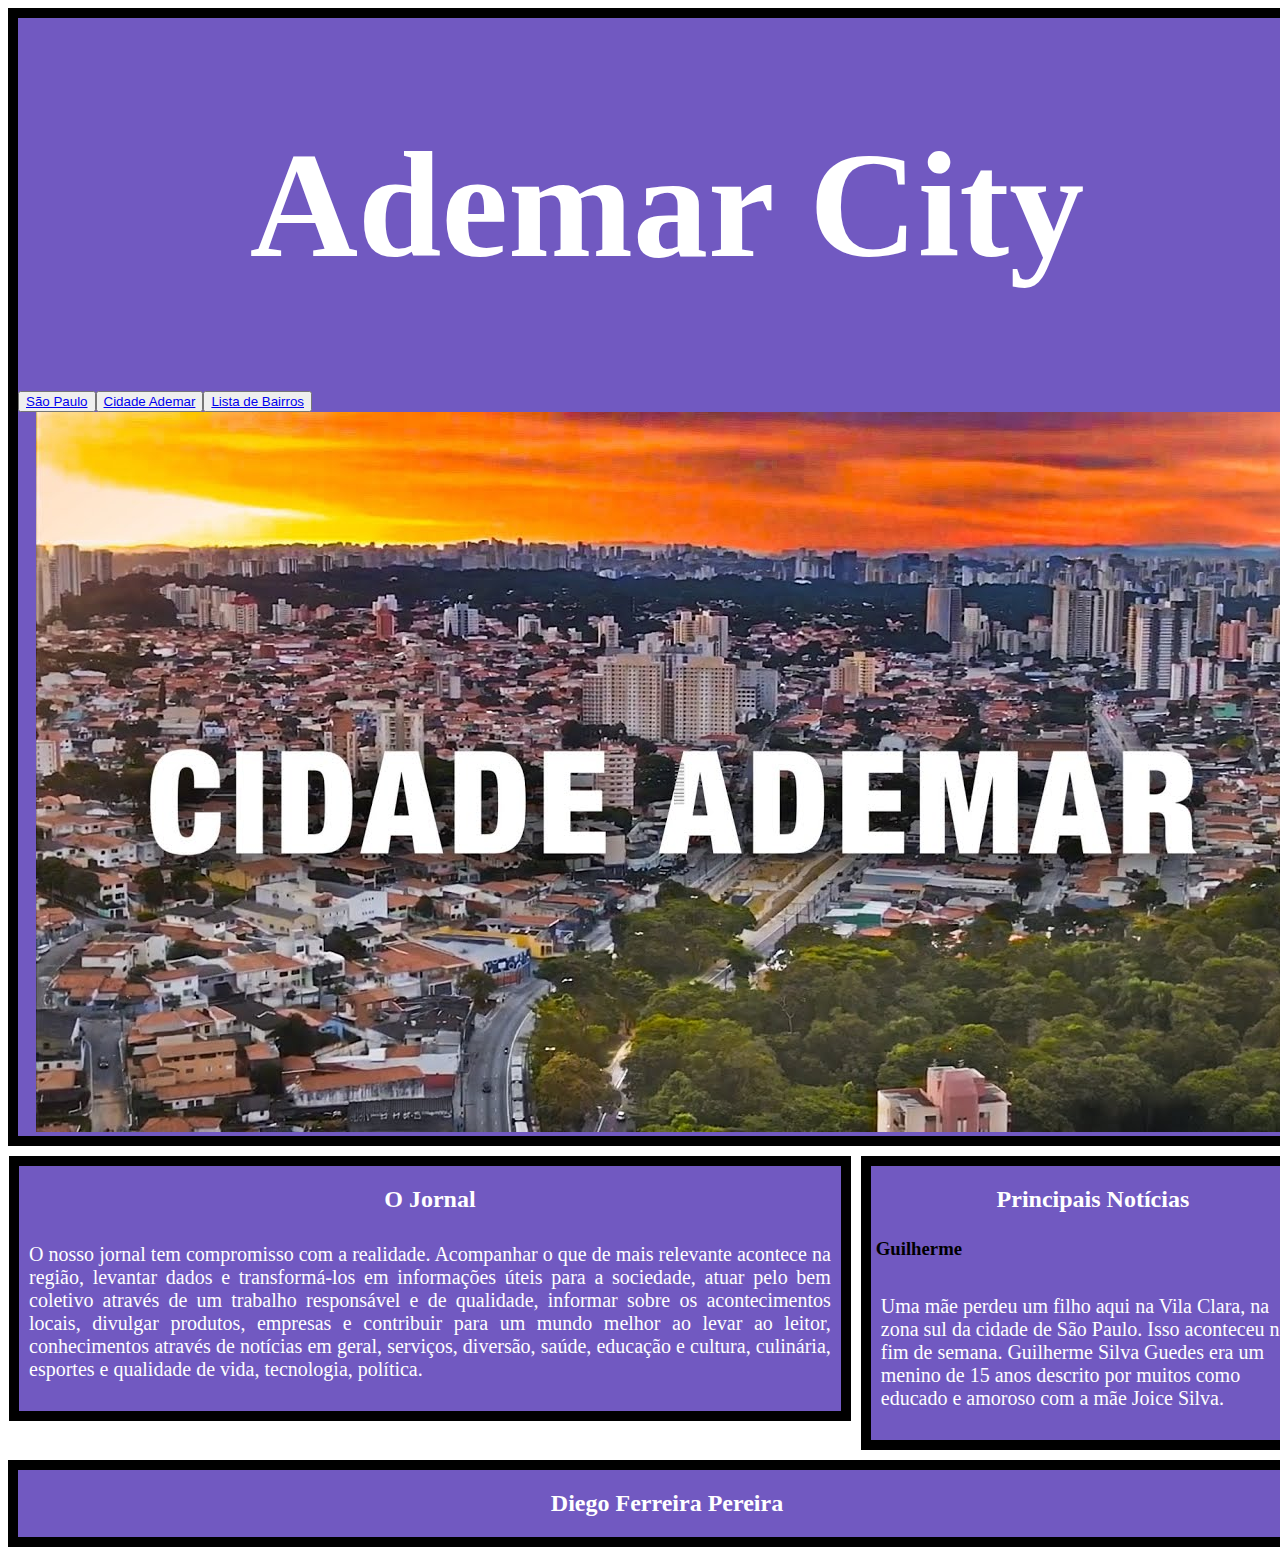
<file: index.html>
<!DOCTYPE html>
<html lang="en">
<head>
    <meta charset="UTF-8">
    <meta name="viewport" content="width=device-width, initial-scale=1.0">
    <title>Cidade Ademar News</title>
    <link rel="stylesheet" href="style.css">
</head>

<body class="layout">
   
    <header class="grid grid-header">
     
           <h1> Ademar City</h1>
           <nav>
            
              <a href="saopaulo.html"><button>São Paulo</a>   
              <a href="cidadeademar.html"><button> Cidade Ademar</a>
              <a href="listadebairros.html"><button> Lista de Bairros</a>
            
          </nav>
          
        <section class="cartao"> 
            <div class="fotoprincipal">
            <img src="foto8.jpg" alt="foto8">
        </div>
            
    
       
    </header>
    
    <main class="grid grid-main"><h2> O Jornal</h2>
    <p>O nosso jornal tem compromisso com a realidade. Acompanhar o que de mais relevante acontece na região, levantar dados e transformá-los em informações úteis para a sociedade, atuar pelo bem coletivo através de um trabalho responsável e de qualidade, informar sobre os acontecimentos locais, divulgar produtos, empresas e contribuir para um mundo melhor ao levar ao leitor, conhecimentos através de notícias em geral, serviços, diversão, saúde, educação e cultura, culinária, esportes e qualidade de vida, tecnologia, política.</p> 
    
   
    </main>
   
    <aside class="grid grid-aside"><h2> Principais Notícias</h2>
        <h3>Guilherme</h3>
        <p> Uma mãe perdeu um filho aqui na Vila Clara, na zona sul da cidade de São Paulo. Isso aconteceu no fim de semana. Guilherme Silva Guedes era um menino de 15 anos descrito por muitos como educado e amoroso com a mãe Joice Silva.</p>

            
            
            
        
    </aside>

    
    
    <footer class="grid grid-footer">
        <h2>Diego Ferreira Pereira</h2>
    </footer>
    
</body>
</html>
</file>
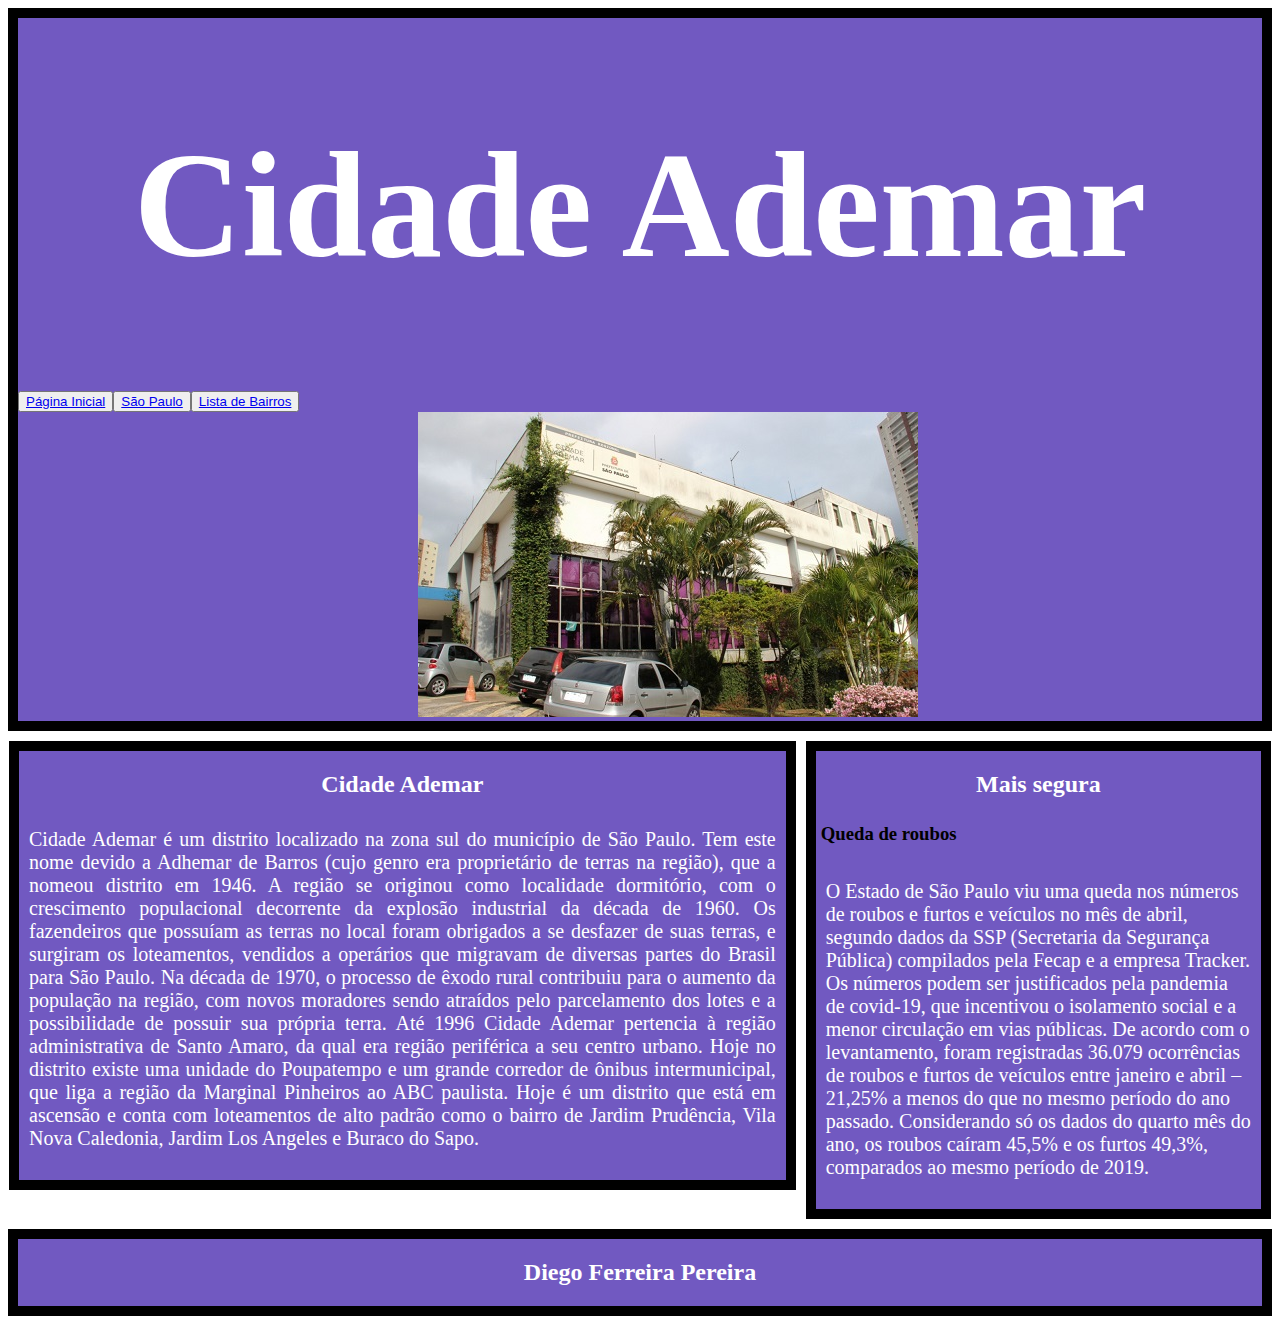
<file: cidadeademar.html>
<!DOCTYPE html>
<html lang="en">
<head>
    <meta charset="UTF-8">
    <meta name="viewport" content="width=device-width, initial-scale=1.0">
    <title>Cidade Ademar</title>
    <link rel="stylesheet" href="style.css">
</head>

<body class="layout">
   
    <header class="grid grid-header">
     
           <h1>Cidade Ademar</h1>
           <nav>
                <a href="index.html"><button>Página Inicial</a>
              <a href="saopaulo.html"><button>São Paulo</a>   
              <a href="listadebairros.html"><button> Lista de Bairros</a>
            
          </nav>
          
        <section class="cartao1"> 
            <div class="fotocidadeademar">
            <img src="foto11.jpg" alt="foto11">
        </div>
            
    
       
    </header>
    
    <main class="grid grid-main"><h2>Cidade Ademar</h2>
        <p>Cidade Ademar é um distrito localizado na zona sul do município de São Paulo. Tem este nome devido a Adhemar de Barros (cujo genro era proprietário de terras na região), que a nomeou distrito em 1946.

            A região se originou como localidade dormitório, com o crescimento populacional decorrente da explosão industrial da década de 1960. Os fazendeiros que possuíam as terras no local foram obrigados a se desfazer de suas terras, e surgiram os loteamentos, vendidos a operários que migravam de diversas partes do Brasil para São Paulo.
            
            Na década de 1970, o processo de êxodo rural contribuiu para o aumento da população na região, com novos moradores sendo atraídos pelo parcelamento dos lotes e a possibilidade de possuir sua própria terra.
            
            Até 1996 Cidade Ademar pertencia à região administrativa de Santo Amaro, da qual era região periférica a seu centro urbano.
            
            Hoje no distrito existe uma unidade do Poupatempo e um grande corredor de ônibus intermunicipal, que liga a região da Marginal Pinheiros ao ABC paulista.
            
            Hoje é um distrito que está em ascensão e conta com loteamentos de alto padrão como o bairro de Jardim Prudência, Vila Nova Caledonia, Jardim Los Angeles e Buraco do Sapo.</p>
    
   
    </main>
   
    <aside class="grid grid-aside"><h2>Mais segura</h2>
        <h3>Queda de roubos</h3>
        <p> O Estado de São Paulo viu uma queda nos números de roubos e furtos e veículos no mês de abril, segundo dados da SSP (Secretaria da Segurança Pública) compilados pela Fecap e a empresa Tracker. Os números podem ser justificados pela pandemia de covid-19, que incentivou o isolamento social e a menor circulação em vias públicas.

            De acordo com o levantamento, foram registradas 36.079 ocorrências de roubos e furtos de veículos entre janeiro e abril – 21,25% a menos do que no mesmo período do ano passado. Considerando só os dados do quarto mês do ano, os roubos caíram 45,5% e os furtos 49,3%, comparados ao mesmo período de 2019.</p>
            
            
            
        
    </aside>

    
    
    <footer class="grid grid-footer">
        <h2>Diego Ferreira Pereira</h2>
    </footer>
    
</body>
</html>
</file>
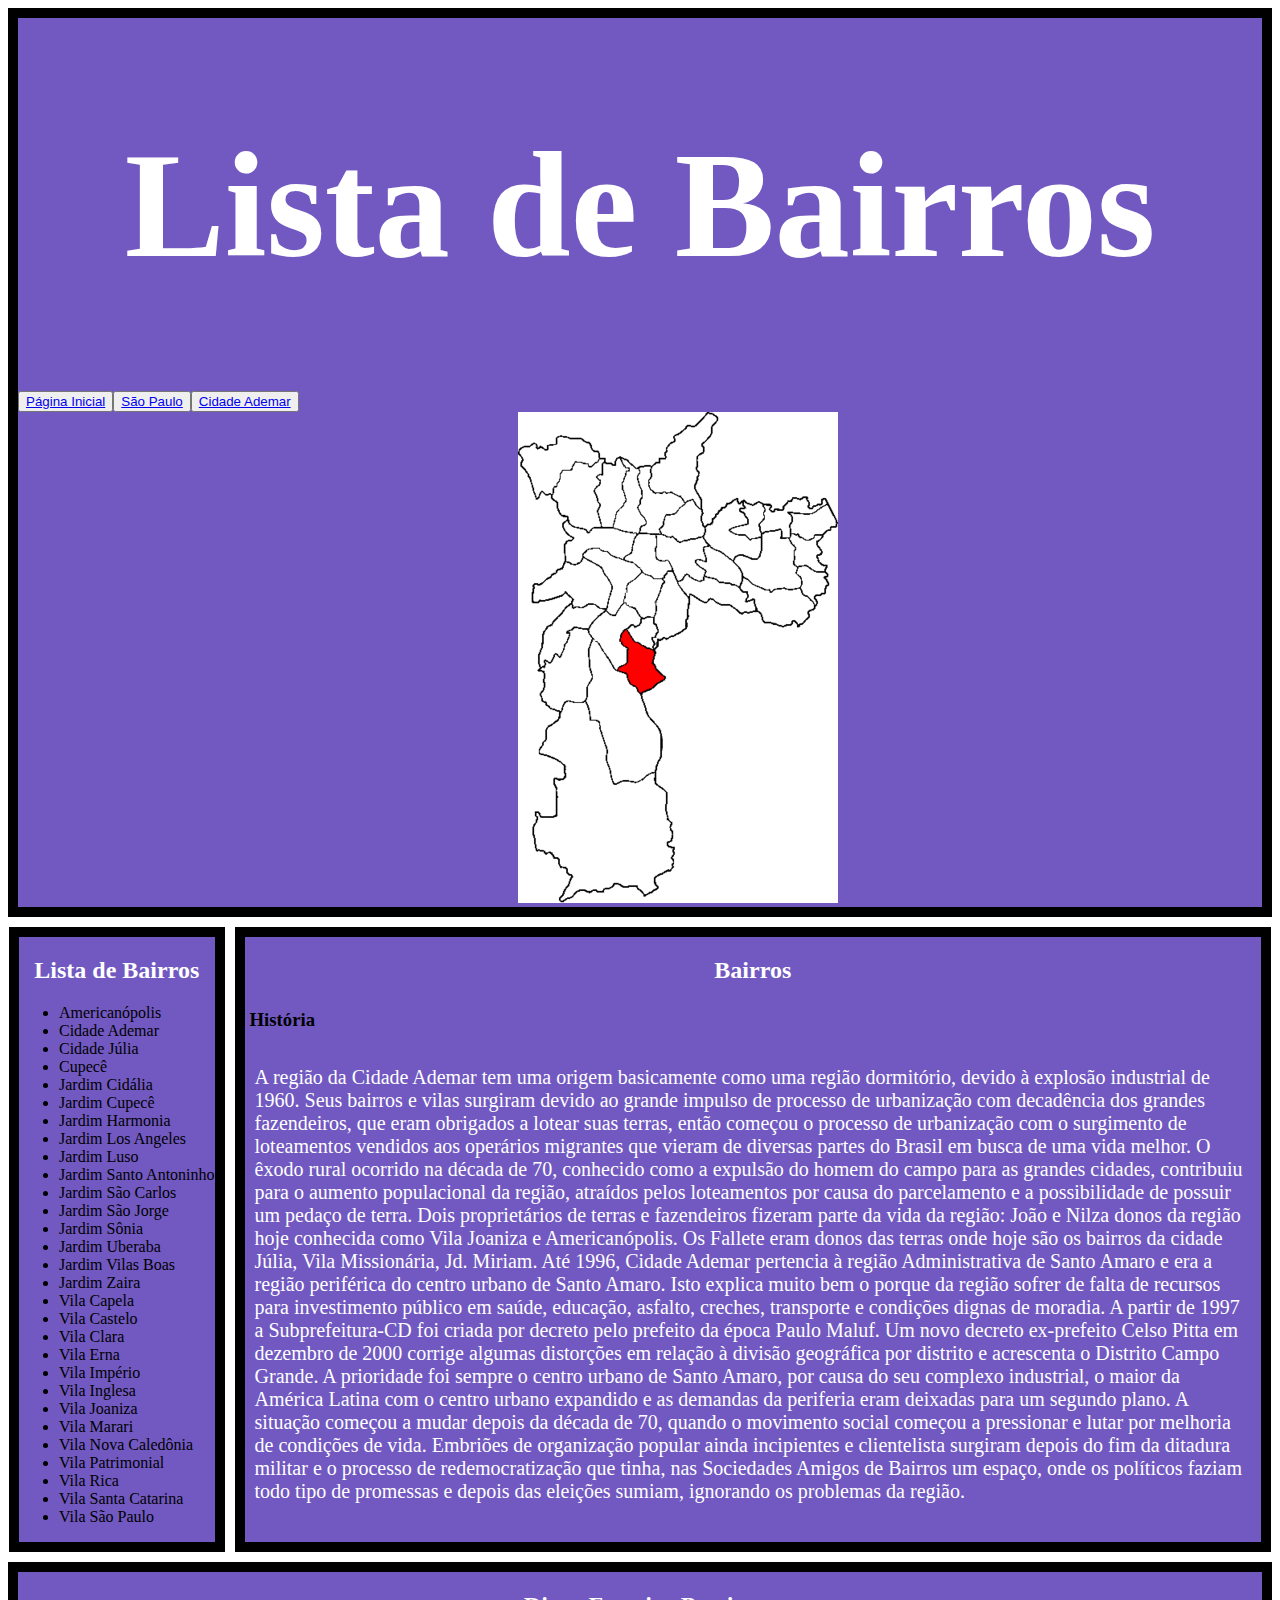
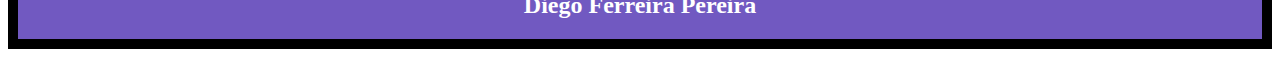
<file: listadebairros.html>
<!DOCTYPE html>
<html lang="en">
<head>
    <meta charset="UTF-8">
    <meta name="viewport" content="width=device-width, initial-scale=1.0">
    <title>Lista de Bairros</title>
    <link rel="stylesheet" href="style.css">
</head>

<body class="layout">
   
    <header class="grid grid-header">
     
           <h1>Lista de Bairros</h1>
           <nav>
                <a href="index.html"><button>Página Inicial</a>
              <a href="saopaulo.html"><button>São Paulo</a>   
                <a href="cidadeademar.html"><button> Cidade Ademar</a>
            
          </nav>
          
        <section class="cartao2"> 
            <div class="fotolistadebairros">
            <img src="foto12.jpg" alt="foto12">
        
        </div>
    
       
    </header>
    
    <main class="grid grid-main"><h2>Lista de Bairros</h2>
        <ul>
       
            <li>Americanópolis</li>
            <li>Cidade Ademar</li>
            <li>Cidade Júlia</li>
            <li>Cupecê</li>
            <li>Jardim Cidália</li>
            <li>Jardim Cupecê</li>
            <li>Jardim Harmonia</li>
            <li>Jardim Los Angeles</li>
            <li>Jardim Luso</li>
            <li>Jardim Santo Antoninho</li>
            <li>Jardim São Carlos</li>
            <li>Jardim São Jorge</li>
            <li>Jardim Sônia</li>
            <li>Jardim Uberaba</li>
            <li>Jardim Vilas Boas</li>
            <li>Jardim Zaira</li>
            <li>Vila Capela</li>
            <li>Vila Castelo</li>
            <li>Vila Clara</li>
            <li>Vila Erna</li>
            <li>Vila Império</li>
            <li>Vila Inglesa</li>
            <li>Vila Joaniza</li>
            <li>Vila Marari</li>
            <li>Vila Nova Caledônia</li>
            <li>Vila Patrimonial</li>
            <li>Vila Rica</li>
            <li>Vila Santa Catarina</li>
            <li>Vila São Paulo</li>
                  </ul>
    
   
    </main>
   
    <aside class="grid grid-aside"><h2>Bairros</h2>
        <h3>História</h3>
        <p> A região da Cidade Ademar tem uma origem basicamente como uma região dormitório, devido à explosão industrial de 1960. Seus bairros e vilas surgiram devido ao grande impulso de processo de urbanização com decadência dos grandes fazendeiros, que eram obrigados a lotear suas terras, então começou o processo de urbanização com o surgimento de loteamentos vendidos aos operários migrantes que vieram de diversas partes do Brasil em busca de uma vida melhor.

            O êxodo rural ocorrido na década de 70, conhecido como a expulsão do homem do campo para as grandes cidades, contribuiu para o aumento populacional da região, atraídos pelos loteamentos por causa do parcelamento e a possibilidade de possuir um pedaço de terra.
            
            Dois proprietários de terras e fazendeiros fizeram parte da vida da região: João e Nilza donos da região hoje conhecida como Vila Joaniza e Americanópolis.
            
            Os Fallete eram donos das terras onde hoje são os bairros da cidade Júlia, Vila Missionária, Jd. Miriam.
            
            Até 1996, Cidade Ademar pertencia à região Administrativa de Santo Amaro e era a região periférica do centro urbano de Santo Amaro. Isto explica muito bem o porque da região sofrer de falta de recursos para investimento público em saúde, educação, asfalto, creches, transporte e condições dignas de moradia.
            A partir de 1997 a Subprefeitura-CD foi criada por decreto pelo prefeito da época Paulo Maluf. Um novo decreto ex-prefeito Celso Pitta em dezembro de 2000 corrige algumas distorções em relação à divisão geográfica por distrito e acrescenta o Distrito Campo Grande.

                A prioridade foi sempre o centro urbano de Santo Amaro, por causa do seu complexo industrial, o maior da América Latina com o centro urbano expandido e as demandas da periferia eram deixadas para um segundo plano.
                
                A situação começou a mudar depois da década de 70, quando o movimento social começou a pressionar e lutar por melhoria de condições de vida. Embriões de organização popular ainda incipientes e clientelista surgiram depois do fim da ditadura militar e o processo de redemocratização que tinha, nas Sociedades Amigos de Bairros um espaço,
                onde os políticos faziam todo tipo de promessas e depois das eleições
                sumiam, ignorando os problemas da região.</p>
            
            
            
        
    </aside>

    
    
    <footer class="grid grid-footer">
        <h2>Diego Ferreira Pereira</h2>
    </footer>
    
</body>
</html>
</file>
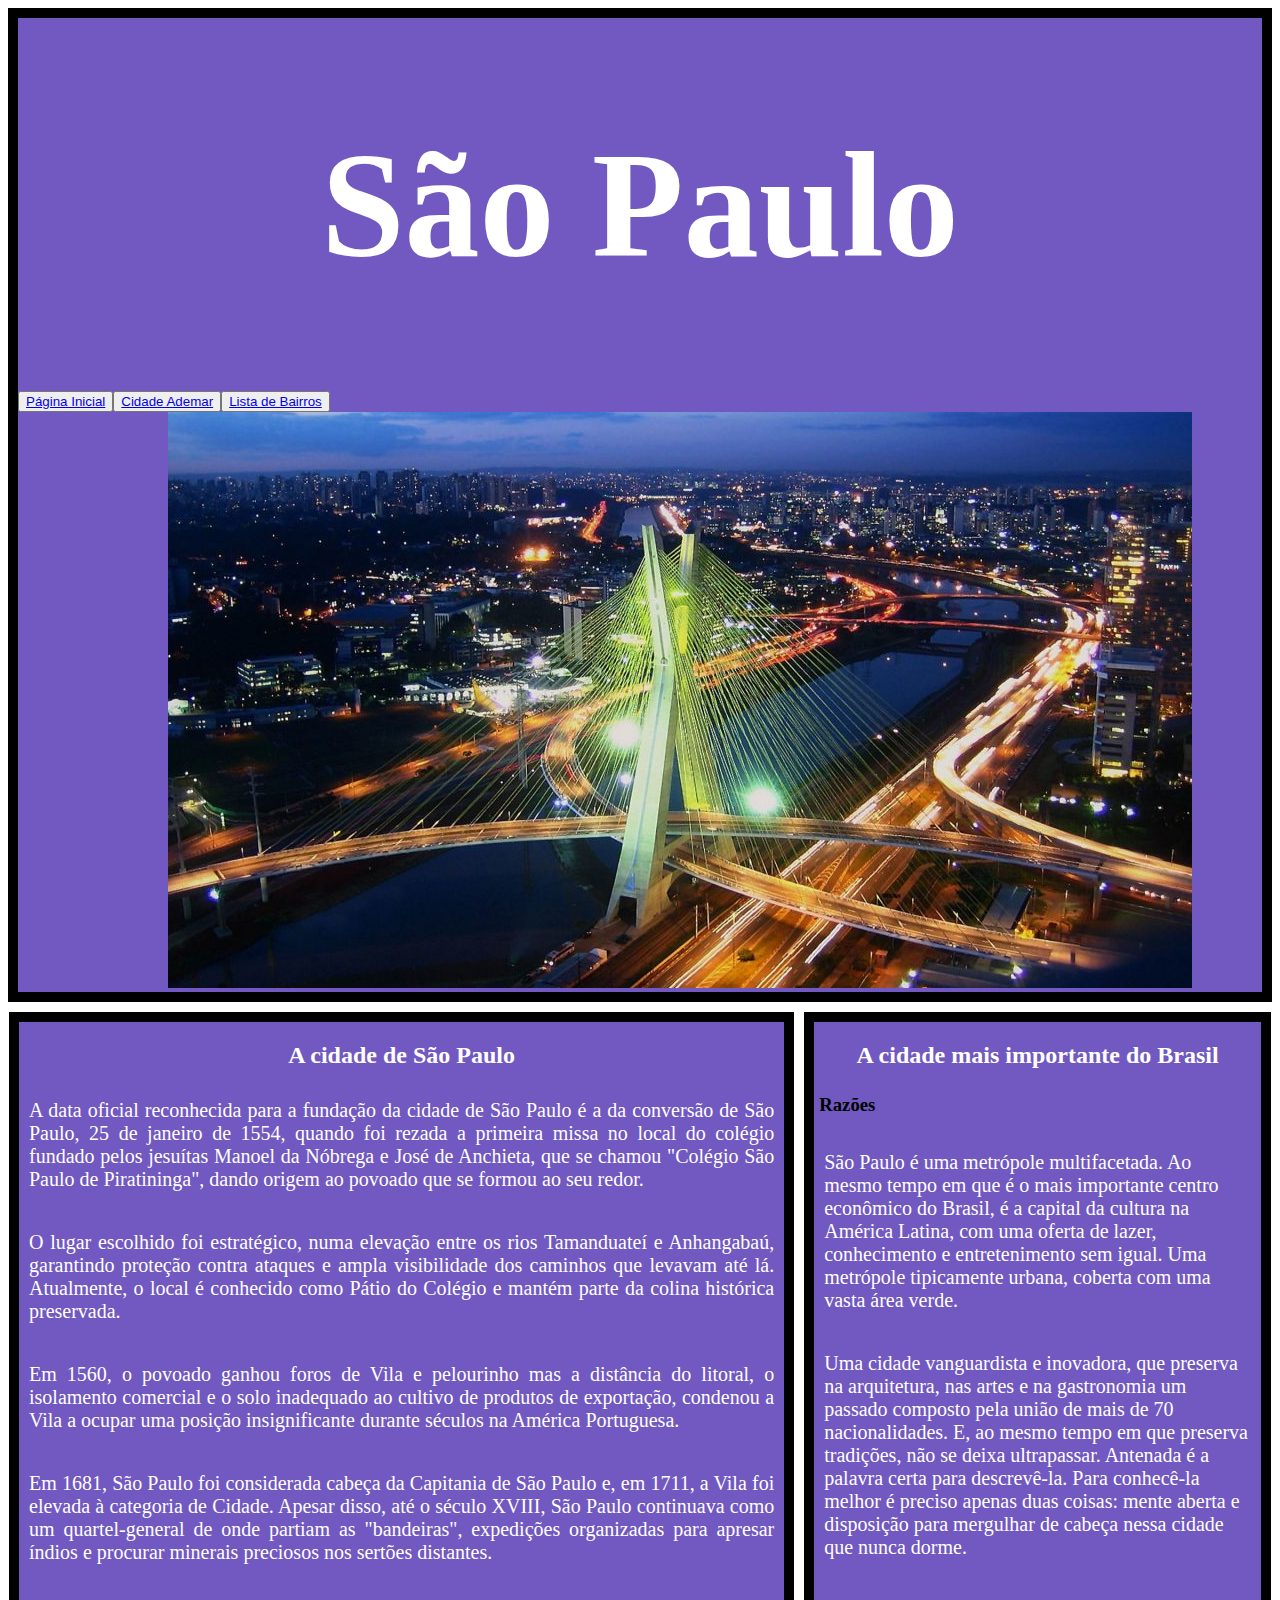
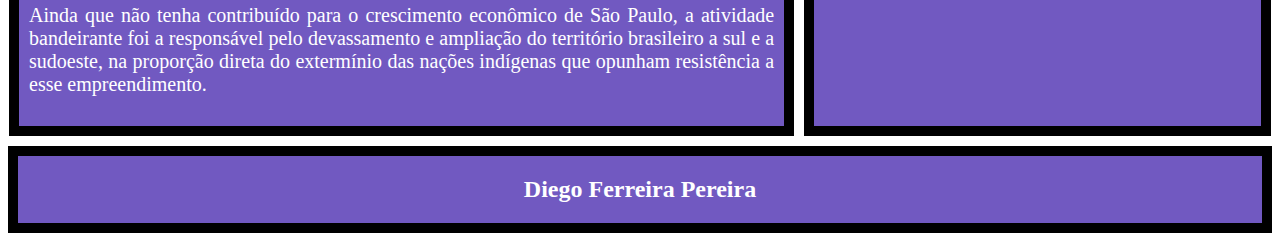
<file: saopaulo.html>
<!DOCTYPE html>
<html lang="en">
<head>
    <meta charset="UTF-8">
    <meta name="viewport" content="width=device-width, initial-scale=1.0">
    <title>São Paulo</title>
    <link rel="stylesheet" href="style.css">
</head>

<body class="layout">
   
    <header class="grid grid-header">
     
           <h1> São Paulo</h1>
           <nav>
            <a href="index.html"><button>Página Inicial</a>  
              <a href="cidadeademar.html"><button> Cidade Ademar</a>
              <a href="listadebairros.html"><button> Lista de Bairros</a>
            
          </nav>
          
        <section class="cartao"> 
            <div class="fotosaopaulo">
            <img src="foto7.jpg" alt="foto7">
        </div>
            
    
       
    </header>
    
    <main class="grid grid-main"><h2> A cidade de São Paulo</h2>
        <p>A data oficial reconhecida para a fundação da cidade de São Paulo é a da conversão de São Paulo, 25 de janeiro de 1554, quando foi rezada a primeira missa no local do colégio fundado pelos jesuítas Manoel da Nóbrega e José de Anchieta, que se chamou "Colégio São Paulo de Piratininga", dando origem ao povoado que se formou ao seu redor.</p>
        <p>O lugar escolhido foi estratégico, numa elevação entre os rios Tamanduateí e Anhangabaú, garantindo proteção contra ataques e ampla visibilidade dos caminhos que levavam até lá. Atualmente, o local é conhecido como Pátio do Colégio e mantém parte da colina histórica preservada.</p>

        <p>Em 1560, o povoado ganhou foros de Vila e pelourinho mas a distância do litoral, o isolamento comercial e o solo inadequado ao cultivo de produtos de exportação, condenou a Vila a ocupar uma posição insignificante durante séculos na América Portuguesa.</p>
        
        <p>Em 1681, São Paulo foi considerada cabeça da Capitania de São Paulo e, em 1711, a Vila foi elevada à categoria de Cidade. Apesar disso, até o século XVIII, São Paulo continuava como um quartel-general de onde partiam as "bandeiras", expedições organizadas para apresar índios e procurar minerais preciosos nos sertões distantes.</p> 
        <p>Ainda que não tenha contribuído para o crescimento econômico de São Paulo, a atividade bandeirante foi a responsável pelo devassamento e ampliação do território brasileiro a sul e a sudoeste, na proporção direta do extermínio das nações indígenas que opunham resistência a esse empreendimento.</p>
    
   
    </main>
   
    <aside class="grid grid-aside"><h2> A cidade mais importante do Brasil</h2>
        <h3>Razões</h3>
        <p> São Paulo é uma metrópole multifacetada. Ao mesmo tempo em que é o mais importante centro econômico do Brasil, é a capital da cultura na América Latina, com uma oferta de lazer, conhecimento e entretenimento sem igual. Uma metrópole tipicamente urbana, coberta com uma vasta área verde.</p>
        <p>Uma cidade vanguardista e inovadora, que preserva na arquitetura, nas artes e na gastronomia um passado composto pela união de mais de 70 nacionalidades. E, ao mesmo tempo em que preserva tradições, não se deixa ultrapassar. Antenada é a palavra certa para descrevê-la. Para conhecê-la melhor é preciso apenas duas coisas: mente aberta e disposição para mergulhar de cabeça nessa cidade que nunca dorme.</p>
            
            
            
        
    </aside>

    
    
    <footer class="grid grid-footer">
        <h2>Diego Ferreira Pereira</h2>
    </footer>
    
</body>
</html>
</file>
<file: style.css>
.layout{
        display: grid;
        grid-gap:10px;
    grid-template-areas:  
    "header header header"
     "main main aside"
     "footer footer footer";


    grid-template-rows: auto;
    }
    .grid{
        background: #7159c1;
    }
    
    .grid-header{
        grid-area: header;
        border: solid 10px black;
        
    }
    .grid-main{
        grid-area: main;
        margin-left: 1px;
        border: solid 10px black;
        text-align: justify;
        max-height: fit-content;
        
    }
    .grid-aside{
        grid-area:aside;
        margin-right: 1px;
        border: solid 10px black;
        
    }
    .grid-footer{
        grid-area: footer;
        border: solid 10px black;
        
    
    
    }
    h1{
        text-align: center;
     color: white;
     font-size: 150px;
    }

h2{
   text-align: center; 
   color:white
}
p{
    padding: 10px;
    color: white;
    font-size: 20px;
}
h3{
   padding: 5px;


}

.fotosaopaulo {
padding-left: 150px;
}
.fotoprincipal{
    padding-left: 18px;
}
.fotolistadebairros{
    padding-left: 500px;
   
}
.fotocidadeademar{
    padding-left: 400px;
}
</file>
